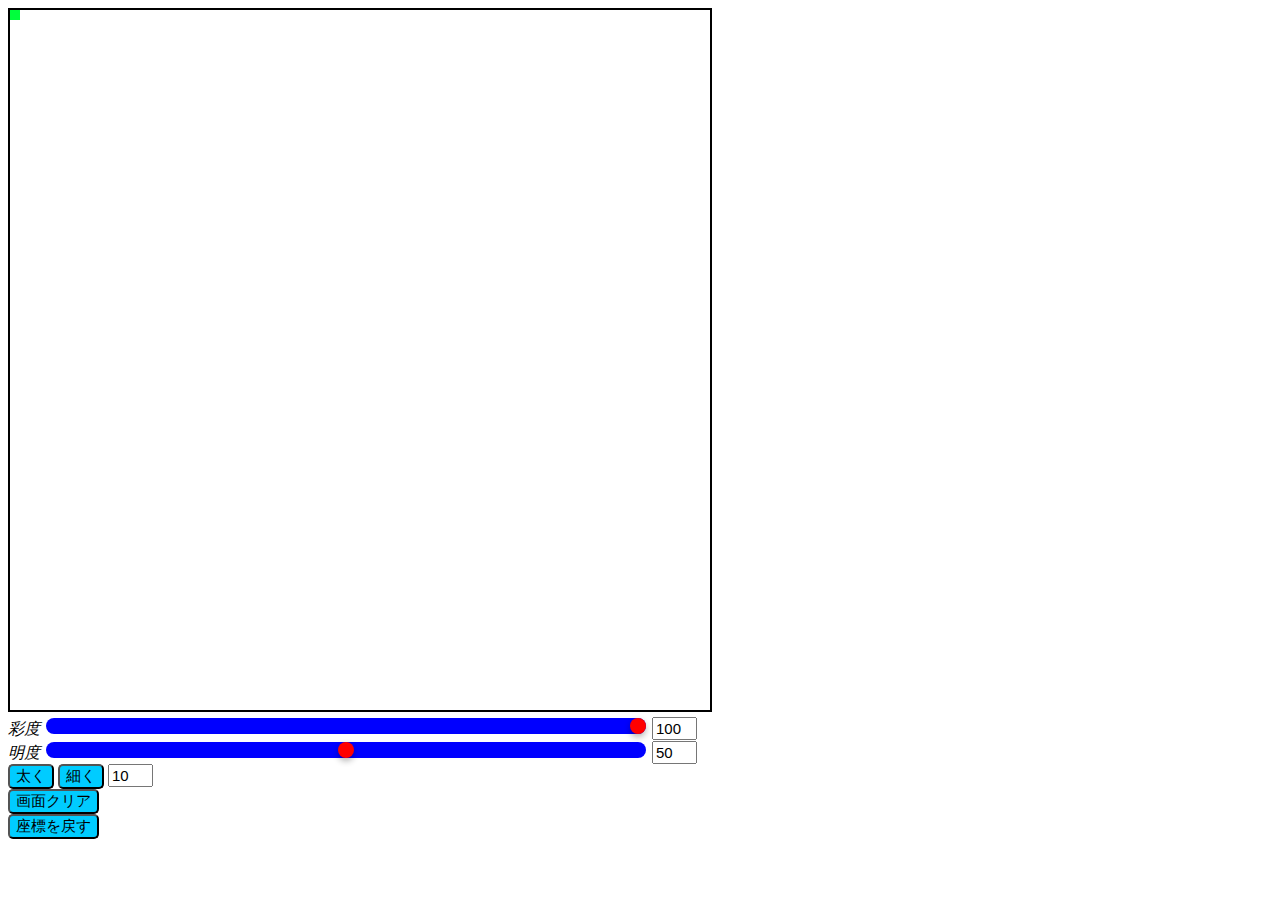
<file: hsl/index.html>
<!DOCTYPE html>
<html>

<head>
    <meta charset="UTF-8">
    <title>hsl</title>
    <link rel="stylesheet" href="./style.css">
</head>

<body>
    <canvas id="canvas" width="700" height="700"></canvas>

    <div>
        <i>彩度</i>
        <input type="range" id="colors" max="100" min="0" step="1" value="100" class="range">
        <input type="text" id="Stext" size="2" class="text">
    </div>

    <div>
        <i>明度</i>
        <input type="range" id="colorl" max="100" min="0" step="1" value="50" class="range">
        <input type="text" id="Ltext" size="2" class="text">
    </div>

    <div>
        <button type="button" id="thickElement" onclick="thick()">太く</button>
        <button type="button" id="thinElement" onclick="thin()">細く</button>
        <input type="text" id="thickness" size="2" class="text">
    </div>

    <div>
        <button type="button" id="button" onclick="clear()">画面クリア</button>
    </div>
    <div>
        <button type="button" id="xy" onclick="xyclear()">座標を戻す</button>
    </div>

    <script src="canvas.js"></script>
</body>

</html>
</file>
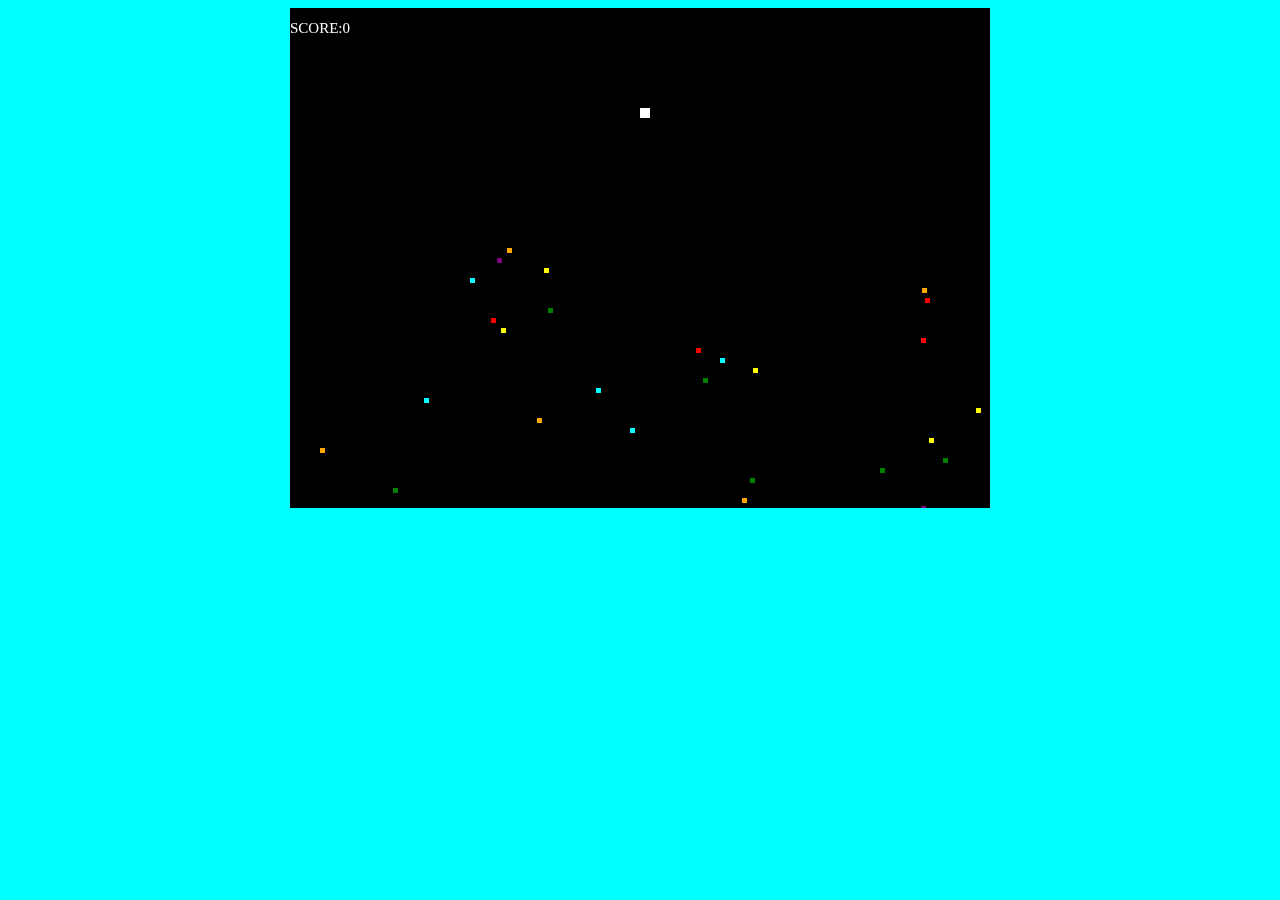
<file: kudari_game/kudari.html>
<!DOCTYPE html>
<html>

<head>
    <META charset="UTF-8">
    <title>川下りゲーム</title>
    <style>
        html,
        body {
            text-align: center;
            background-color: aqua;
        }

        #canvas {
            width: 700;
            height: 500;
            background-color: black;
        }
    </style>

</head>

<body>
    <canvas id="canvas" width="700" height="500"></canvas>
    <script src="main.js"></script>
</body>

</html>
</file>
<file: hsl/style.css>
canvas {
    border: solid black 2px;
}

.range{
    width: 600px;
    -webkit-appearance: none;
    background: blue;
    border-radius: 10px;
}
input[type="range"]::-webkit-slider-thumb {
    -webkit-appearance: none; /*  🚩デフォルトのつまみのスタイルを解除 */
    background: red; /* 背景色 */
    width: 16px; /* 幅 */
    height: 16px; /* 高さ */
    border-radius: 50%; /* 円形に */
    box-shadow: 0px 3px 6px 0px rgba(0, 0, 0, 0.3); /* 影 */
  }

.text{
    font-family: Impact, Haettenschweiler, 'Arial Narrow Bold', sans-serif;
    font-size: 15px;
}

button{
    font-family: Impact, Haettenschweiler, 'Arial Narrow Bold', sans-serif;
    font-size: 15px;
    background-color: rgb(0, 204, 255);
    border-radius: 5px;
}

i{
    font-family: Impact, Haettenschweiler, 'Arial Narrow Bold', sans-serif;
}
</file>
